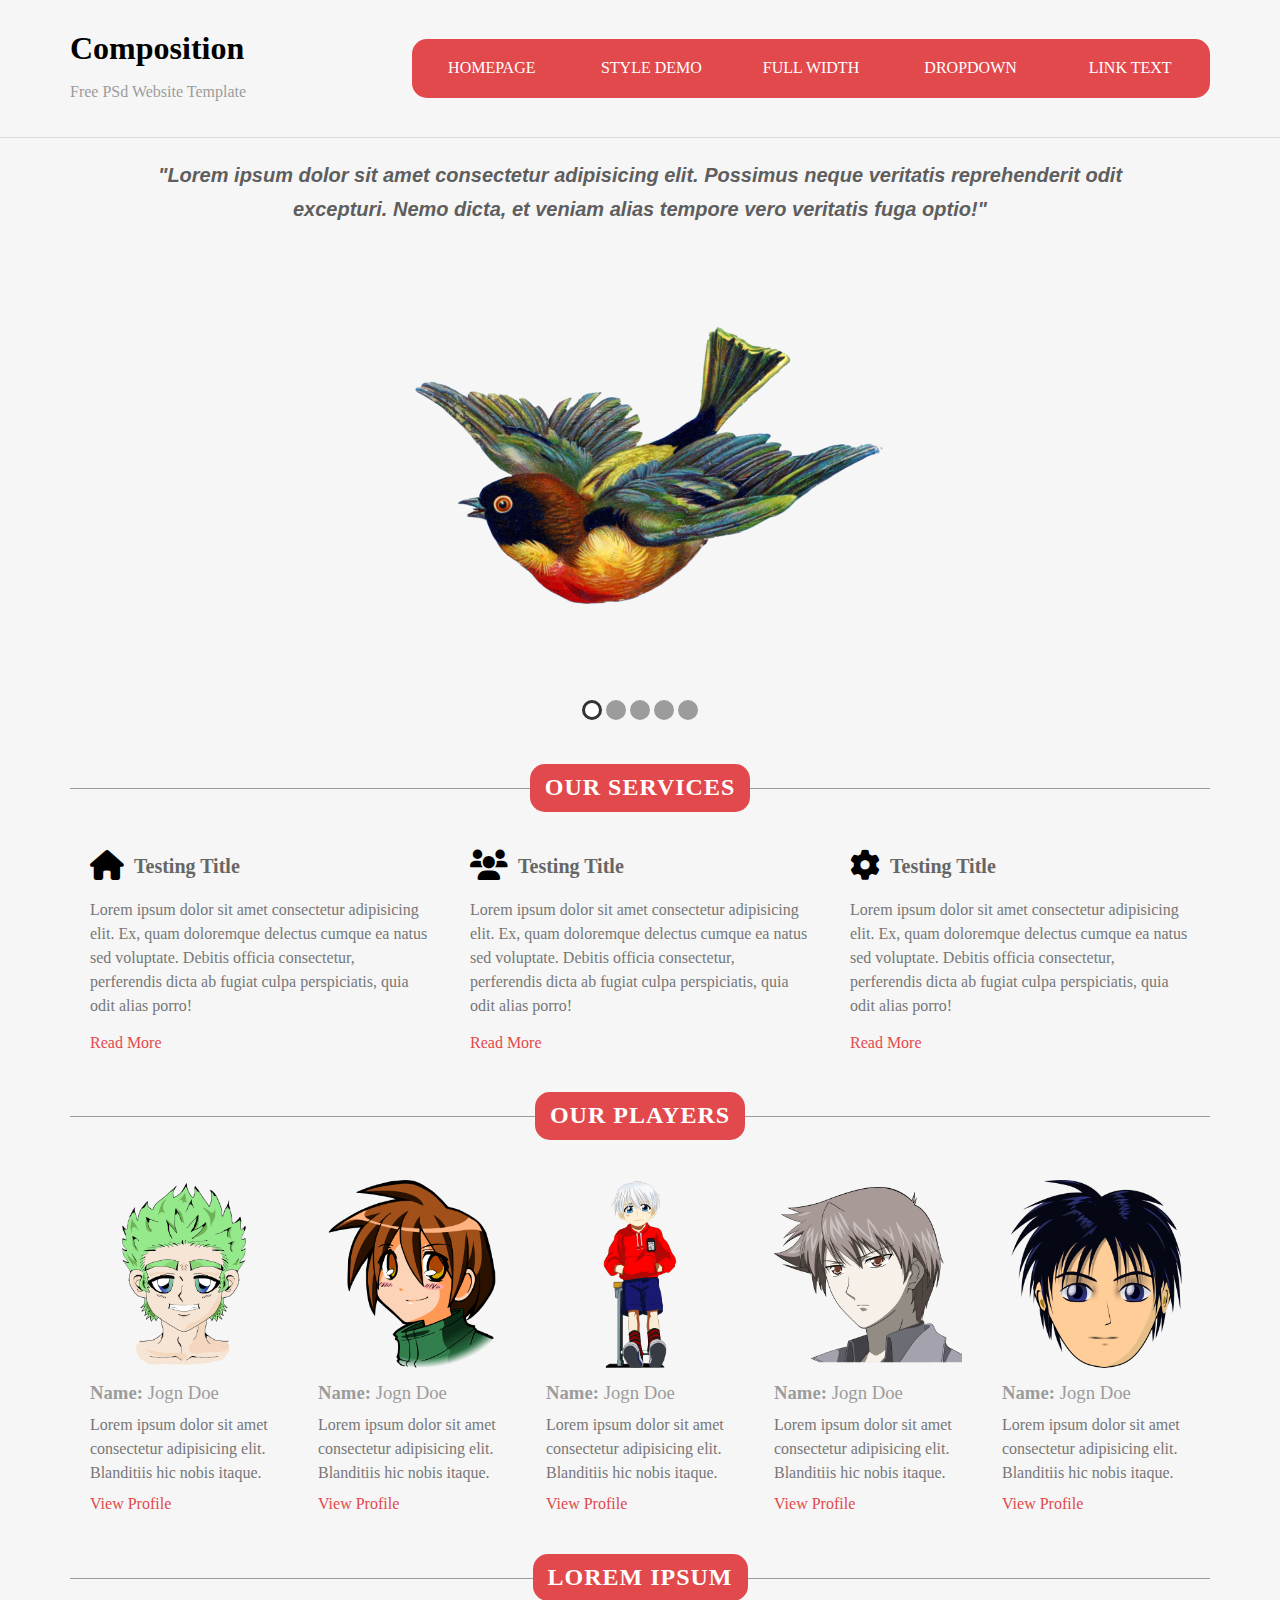
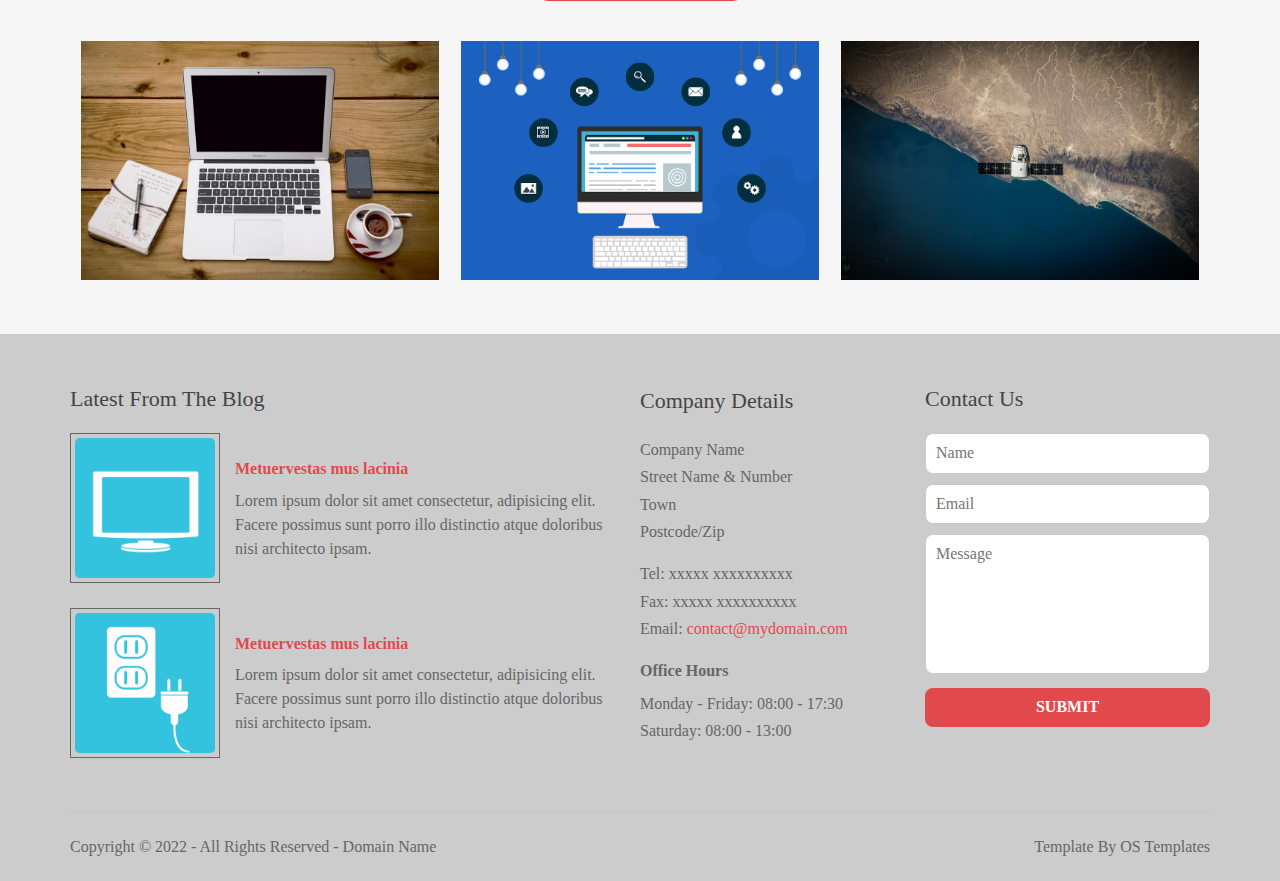
<file: index.html>
<!DOCTYPE html>
<html lang="en" dir="ltr">
  <head>
    <meta charset="UTF-8" />
    <meta http-equiv="X-UA-Compatible" content="IE=edge" />
    <meta name="viewport" content="width=device-width, initial-scale=1.0" />
    <title>SASS Project</title>
    <link rel="stylesheet" href="css/normalise.css" />
    <link rel="stylesheet" href="css/homepage.css" />
    <link rel="stylesheet" href="css/all.min.css" />
  </head>
  <body>
    <!-- Start Header -->
    <div class="header">
      <div class="container content">
        <div class="logo">
          <h1>Composition</h1>
          <p>Free PSd Website Template</p>
        </div>
        <button class="the-toggler">
          <span></span>
          <span></span>
          <span></span>
        </button>
        <ul class="navbar">
          <li><a href="#">Homepage</a></li>
          <li><a href="#">Style Demo</a></li>
          <li><a href="#">Full Width</a></li>
          <li><a href="#">Dropdown</a></li>
          <li><a href="#">Link Text</a></li>
        </ul>
      </div>
    </div>
    <!-- End Header -->

    <!-- Start Slider -->
    <div class="slider">
      <div class="container">
        <blockquote>
          "Lorem ipsum dolor sit amet consectetur adipisicing elit. Possimus
          neque veritatis reprehenderit odit excepturi. Nemo dicta, et veniam
          alias tempore vero veritatis fuga optio!"
        </blockquote>
        <img src="images/slider.png" alt="" />
        <ul class="bullets">
          <li class="active"></li>
          <li></li>
          <li></li>
          <li></li>
          <li></li>
        </ul>
      </div>
    </div>
    <!-- End Slider -->

    <!-- Start Services -->
    <div class="services">
      <div class="container">
        <div class="head-with-border">
          <h2>Our Services</h2>
        </div>
        <div class="content-services text-center-xs">
          <div class="box">
            <div class="info-head">
              <i class="fa fa-home"></i>
              <h3>Testing Title</h3>
            </div>
            <p>
              Lorem ipsum dolor sit amet consectetur adipisicing elit. Ex, quam
              doloremque delectus cumque ea natus sed voluptate. Debitis officia
              consectetur, perferendis dicta ab fugiat culpa perspiciatis, quia
              odit alias porro!
            </p>
            <a href="#">Read More</a>
          </div>
          <div class="box">
            <div class="info-head">
              <i class="fa fa-users"></i>
              <h3>Testing Title</h3>
            </div>
            <p>
              Lorem ipsum dolor sit amet consectetur adipisicing elit. Ex, quam
              doloremque delectus cumque ea natus sed voluptate. Debitis officia
              consectetur, perferendis dicta ab fugiat culpa perspiciatis, quia
              odit alias porro!
            </p>
            <a href="#">Read More</a>
          </div>
          <div class="box">
            <div class="info-head">
              <i class="fa fa-gear"></i>
              <h3>Testing Title</h3>
            </div>
            <p>
              Lorem ipsum dolor sit amet consectetur adipisicing elit. Ex, quam
              doloremque delectus cumque ea natus sed voluptate. Debitis officia
              consectetur, perferendis dicta ab fugiat culpa perspiciatis, quia
              odit alias porro!
            </p>
            <a href="#">Read More</a>
          </div>
        </div>
      </div>
    </div>
    <!-- End Services -->

    <!-- Start Our Players -->
    <div class="players">
      <div class="container">
        <div class="head-with-border">
          <h2>Our Players</h2>
        </div>
        <div class="content">
          <div class="box">
            <img src="images/player-01.png" alt="" />
            <div class="info">
              <h3><span>Name:</span> Jogn Doe</h3>
            </div>
            <p>
              Lorem ipsum dolor sit amet consectetur adipisicing elit.
              Blanditiis hic nobis itaque.
            </p>
            <a href="#">View Profile</a>
          </div>
          <div class="box">
            <img src="images/player-02.png" alt="" />
            <div class="info">
              <h3><span>Name:</span> Jogn Doe</h3>
            </div>
            <p>
              Lorem ipsum dolor sit amet consectetur adipisicing elit.
              Blanditiis hic nobis itaque.
            </p>
            <a href="#">View Profile</a>
          </div>
          <div class="box">
            <img src="images/player-03.png" alt="" />
            <div class="info">
              <h3><span>Name:</span> Jogn Doe</h3>
            </div>
            <p>
              Lorem ipsum dolor sit amet consectetur adipisicing elit.
              Blanditiis hic nobis itaque.
            </p>
            <a href="#">View Profile</a>
          </div>
          <div class="box">
            <img src="images/player-04.png" alt="" />
            <div class="info">
              <h3><span>Name:</span> Jogn Doe</h3>
            </div>
            <p>
              Lorem ipsum dolor sit amet consectetur adipisicing elit.
              Blanditiis hic nobis itaque.
            </p>
            <a href="#">View Profile</a>
          </div>
          <div class="box">
            <img src="images/player-05.png" alt="" />
            <div class="info">
              <h3><span>Name:</span> Jogn Doe</h3>
            </div>
            <p>
              Lorem ipsum dolor sit amet consectetur adipisicing elit.
              Blanditiis hic nobis itaque.
            </p>
            <a href="#">View Profile</a>
          </div>
        </div>
      </div>
    </div>
    <!-- End Our Players -->

    <!-- Start Lorem Ipsum -->
    <div class="lorem">
      <div class="container">
        <div class="head-with-border">
          <h2>Lorem Ipsum</h2>
        </div>
        <div class="content">
          <div class="image">
            <img src="images/lorem-01.jpg" alt="" />
          </div>
          <div class="image">
            <img src="images/lorem-02.jpg" alt="" />
          </div>
          <div class="image">
            <img src="images/lorem-03.jpg" alt="" />
          </div>
        </div>
      </div>
    </div>
    <!-- End Lorem Ipsum -->

    <!-- Start Footer  -->
    <div class="footer">
      <div class="container">
        <div class="content">
          <div class="gallery">
            <h3 class="title">Latest From The Blog</h3>
            <div class="content-box">
              <div class="image">
                <img src="images/footer-01.png" alt="" />
              </div>
              <div class="info">
                <h4>Metuervestas mus lacinia</h4>
                <p>
                  Lorem ipsum dolor sit amet consectetur, adipisicing elit.
                  Facere possimus sunt porro illo distinctio atque doloribus
                  nisi architecto ipsam.
                </p>
              </div>
            </div>
            <div class="content-box">
              <div class="image">
                <img src="images/footer-02.png" alt="" />
              </div>
              <div class="info">
                <h4>Metuervestas mus lacinia</h4>
                <p>
                  Lorem ipsum dolor sit amet consectetur, adipisicing elit.
                  Facere possimus sunt porro illo distinctio atque doloribus
                  nisi architecto ipsam.
                </p>
              </div>
            </div>
          </div>
          <div class="info-box">
            <h3 class="title">Company Details</h3>
            <div class="content-box">
              <ul class="info-one">
                <li>Company Name</li>
                <li>Street Name & Number</li>
                <li>Town</li>
                <li>Postcode/Zip</li>
              </ul>
              <ul class="info-two">
                <li>Tel: xxxxx xxxxxxxxxx</li>
                <li>Fax: xxxxx xxxxxxxxxx</li>
                <li>Email: <span>contact@mydomain.com</span></li>
              </ul>
              <div class="info-three">
                <h4>Office Hours</h4>
                <ul class="days">
                  <li>Monday - Friday: 08:00 - 17:30</li>
                  <li>Saturday: 08:00 - 13:00</li>
                </ul>
              </div>
            </div>
          </div>
          <div class="contact">
            <h3 class="title">Contact Us</h3>
            <form class="content-box">
              <input type="text" placeholder="Name" />
              <input class="" type="email" placeholder="Email" />
              <textarea class="message" placeholder="Message"></textarea>
              <input class="main-button" type="submit" value="Submit" />
            </form>
          </div>
        </div>
        <div class="copyright">
          <div class="content">
            <span class="rights"
              >Copyright &copy; 2022 - All Rights Reserved - Domain Name
            </span>
            <span>Template By OS Templates</span>
          </div>
        </div>
      </div>
    </div>
    <!-- End Footer  -->
    <script src="js/main.js"></script>
  </body>
</html>
</file>
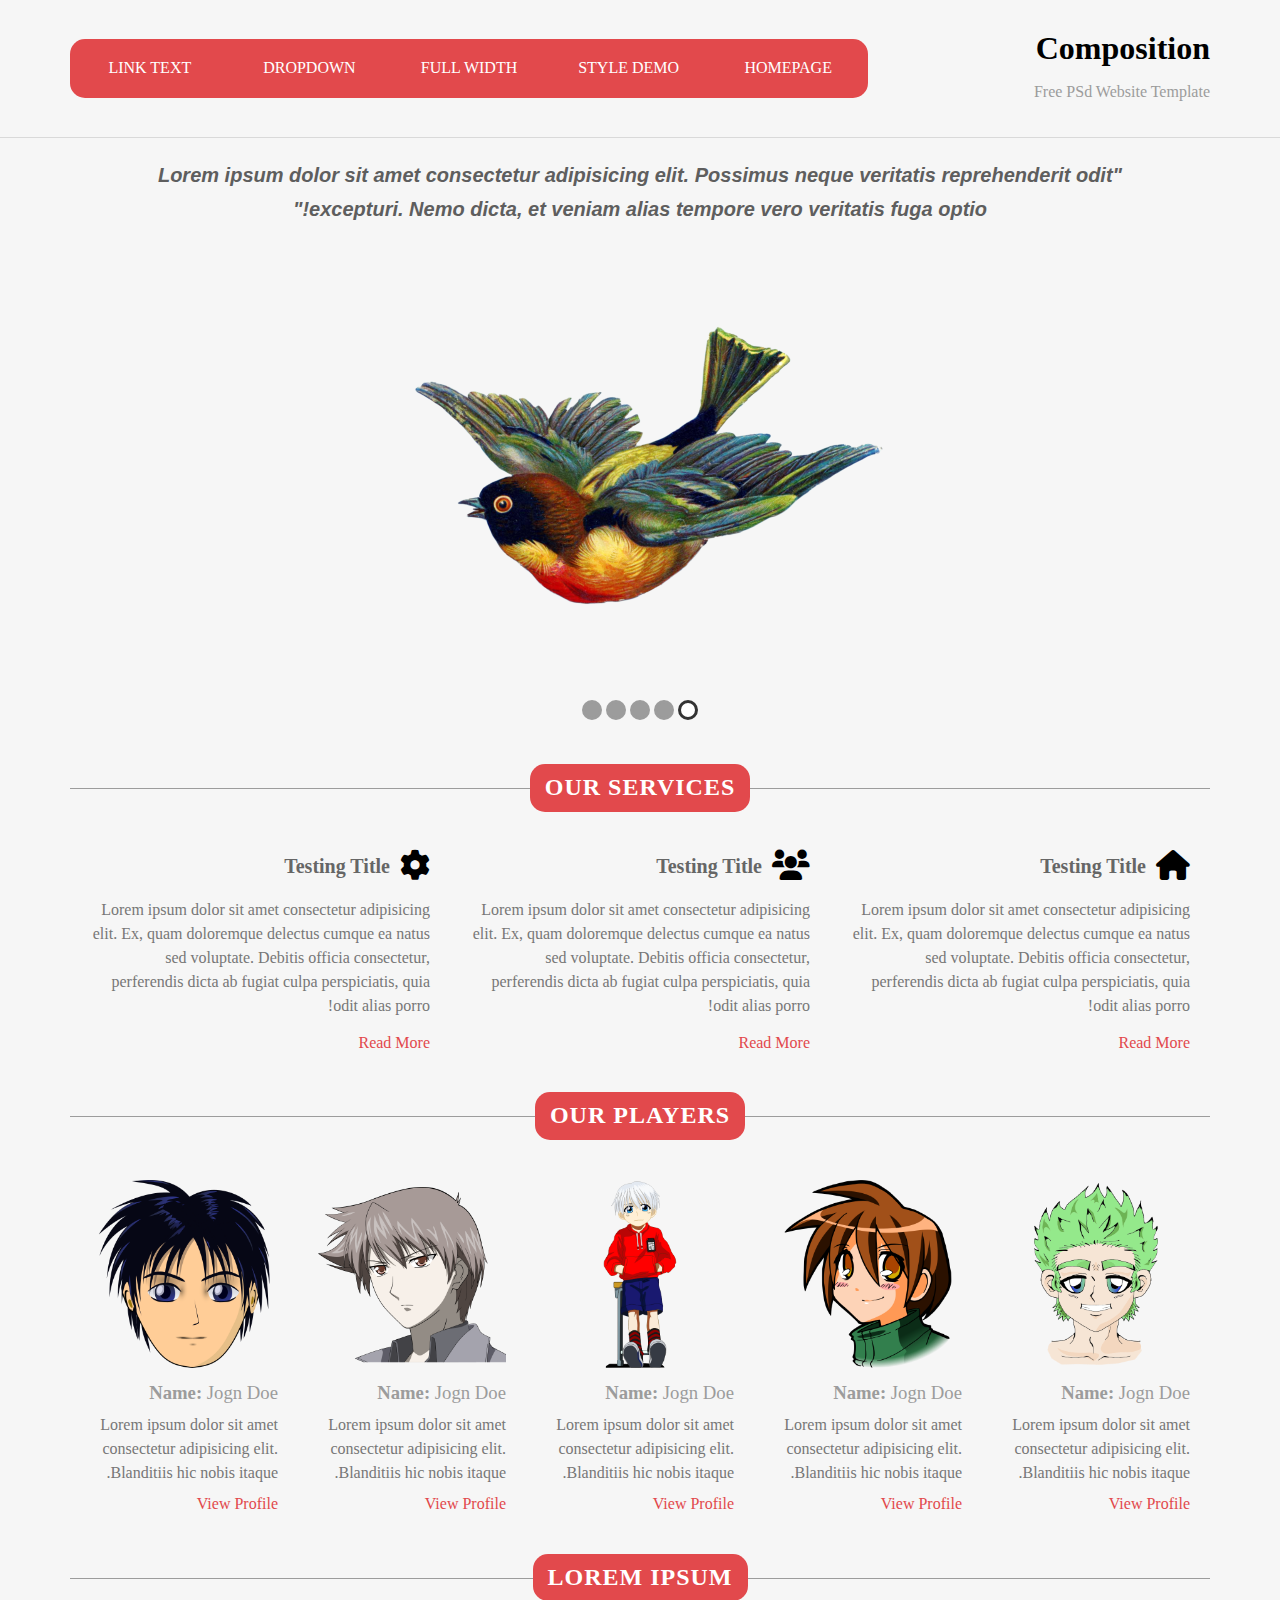
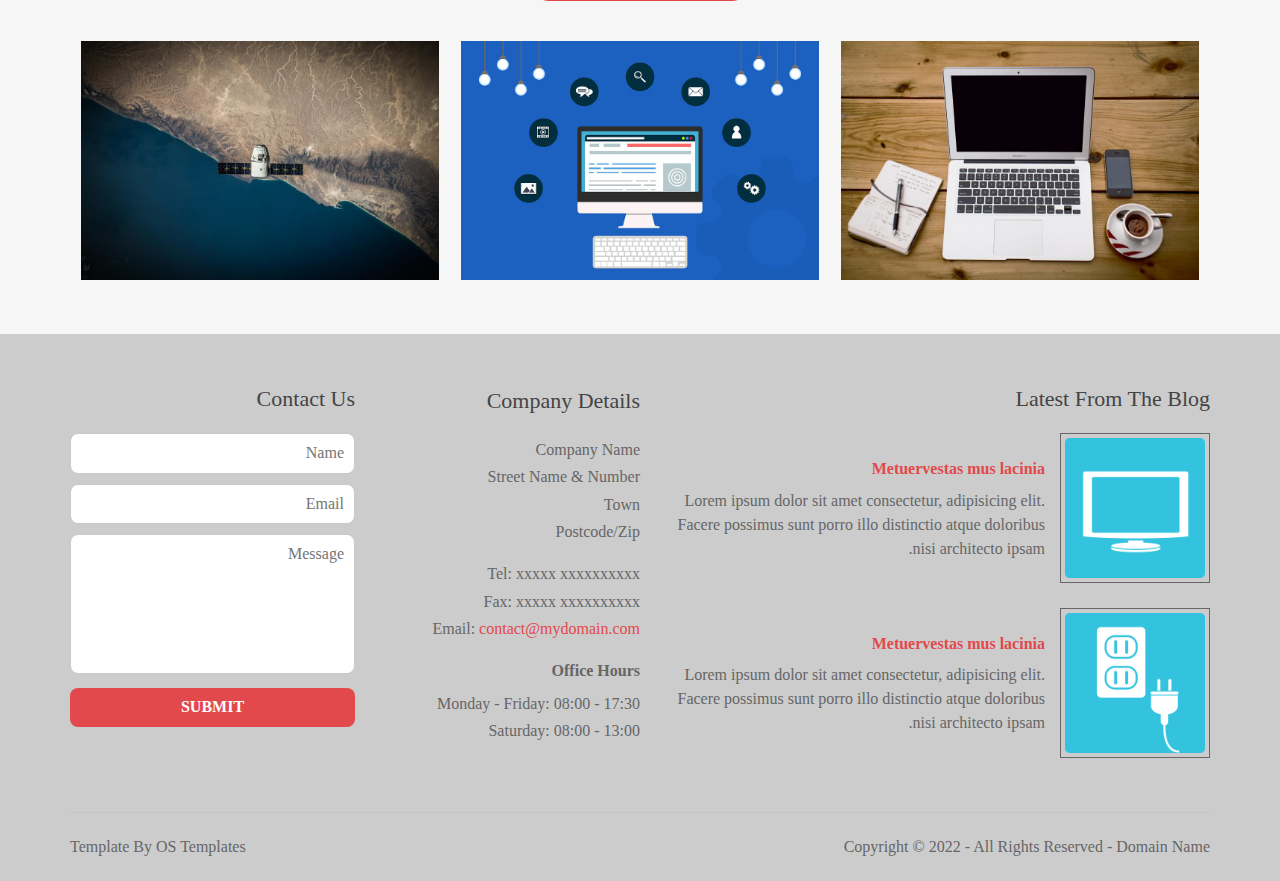
<file: index-rtl.html>
<!DOCTYPE html>
<html lang="ar" dir="rtl">
  <head>
    <meta charset="UTF-8" />
    <meta http-equiv="X-UA-Compatible" content="IE=edge" />
    <meta name="viewport" content="width=device-width, initial-scale=1.0" />
    <title>SASS Project RTl</title>
    <link rel="stylesheet" href="css/normalise.css" />
    <link rel="stylesheet" href="css/homepage.css" />
    <link rel="stylesheet" href="css/homepage-rtl.css" />
    <link rel="stylesheet" href="css/all.min.css" />
  </head>
  <body>
    <!-- Start Header -->
    <div class="header">
      <div class="container content">
        <div class="logo">
          <h1>Composition</h1>
          <p>Free PSd Website Template</p>
        </div>
        <button class="the-toggler">
          <span></span>
          <span></span>
          <span></span>
        </button>
        <ul class="navbar">
          <li><a href="#">Homepage</a></li>
          <li><a href="#">Style Demo</a></li>
          <li><a href="#">Full Width</a></li>
          <li><a href="#">Dropdown</a></li>
          <li><a href="#">Link Text</a></li>
        </ul>
      </div>
    </div>
    <!-- End Header -->

    <!-- Start Slider -->
    <div class="slider">
      <div class="container">
        <blockquote>
          "Lorem ipsum dolor sit amet consectetur adipisicing elit. Possimus
          neque veritatis reprehenderit odit excepturi. Nemo dicta, et veniam
          alias tempore vero veritatis fuga optio!"
        </blockquote>
        <img src="images/slider.png" alt="" />
        <ul class="bullets">
          <li class="active"></li>
          <li></li>
          <li></li>
          <li></li>
          <li></li>
        </ul>
      </div>
    </div>
    <!-- End Slider -->

    <!-- Start Services -->
    <div class="services">
      <div class="container">
        <div class="head-with-border">
          <h2>Our Services</h2>
        </div>
        <div class="content-services text-center-xs">
          <div class="box">
            <div class="info-head">
              <i class="fa fa-home"></i>
              <h3>Testing Title</h3>
            </div>
            <p>
              Lorem ipsum dolor sit amet consectetur adipisicing elit. Ex, quam
              doloremque delectus cumque ea natus sed voluptate. Debitis officia
              consectetur, perferendis dicta ab fugiat culpa perspiciatis, quia
              odit alias porro!
            </p>
            <a href="#">Read More</a>
          </div>
          <div class="box">
            <div class="info-head">
              <i class="fa fa-users"></i>
              <h3>Testing Title</h3>
            </div>
            <p>
              Lorem ipsum dolor sit amet consectetur adipisicing elit. Ex, quam
              doloremque delectus cumque ea natus sed voluptate. Debitis officia
              consectetur, perferendis dicta ab fugiat culpa perspiciatis, quia
              odit alias porro!
            </p>
            <a href="#">Read More</a>
          </div>
          <div class="box">
            <div class="info-head">
              <i class="fa fa-gear"></i>
              <h3>Testing Title</h3>
            </div>
            <p>
              Lorem ipsum dolor sit amet consectetur adipisicing elit. Ex, quam
              doloremque delectus cumque ea natus sed voluptate. Debitis officia
              consectetur, perferendis dicta ab fugiat culpa perspiciatis, quia
              odit alias porro!
            </p>
            <a href="#">Read More</a>
          </div>
        </div>
      </div>
    </div>
    <!-- End Services -->

    <!-- Start Our Players -->
    <div class="players">
      <div class="container">
        <div class="head-with-border">
          <h2>Our Players</h2>
        </div>
        <div class="content">
          <div class="box">
            <img src="images/player-01.png" alt="" />
            <div class="info">
              <h3><span>Name:</span> Jogn Doe</h3>
            </div>
            <p>
              Lorem ipsum dolor sit amet consectetur adipisicing elit.
              Blanditiis hic nobis itaque.
            </p>
            <a href="#">View Profile</a>
          </div>
          <div class="box">
            <img src="images/player-02.png" alt="" />
            <div class="info">
              <h3><span>Name:</span> Jogn Doe</h3>
            </div>
            <p>
              Lorem ipsum dolor sit amet consectetur adipisicing elit.
              Blanditiis hic nobis itaque.
            </p>
            <a href="#">View Profile</a>
          </div>
          <div class="box">
            <img src="images/player-03.png" alt="" />
            <div class="info">
              <h3><span>Name:</span> Jogn Doe</h3>
            </div>
            <p>
              Lorem ipsum dolor sit amet consectetur adipisicing elit.
              Blanditiis hic nobis itaque.
            </p>
            <a href="#">View Profile</a>
          </div>
          <div class="box">
            <img src="images/player-04.png" alt="" />
            <div class="info">
              <h3><span>Name:</span> Jogn Doe</h3>
            </div>
            <p>
              Lorem ipsum dolor sit amet consectetur adipisicing elit.
              Blanditiis hic nobis itaque.
            </p>
            <a href="#">View Profile</a>
          </div>
          <div class="box">
            <img src="images/player-05.png" alt="" />
            <div class="info">
              <h3><span>Name:</span> Jogn Doe</h3>
            </div>
            <p>
              Lorem ipsum dolor sit amet consectetur adipisicing elit.
              Blanditiis hic nobis itaque.
            </p>
            <a href="#">View Profile</a>
          </div>
        </div>
      </div>
    </div>
    <!-- End Our Players -->

    <!-- Start Lorem Ipsum -->
    <div class="lorem">
      <div class="container">
        <div class="head-with-border">
          <h2>Lorem Ipsum</h2>
        </div>
        <div class="content">
          <div class="image">
            <img src="images/lorem-01.jpg" alt="" />
          </div>
          <div class="image">
            <img src="images/lorem-02.jpg" alt="" />
          </div>
          <div class="image">
            <img src="images/lorem-03.jpg" alt="" />
          </div>
        </div>
      </div>
    </div>
    <!-- End Lorem Ipsum -->

    <!-- Start Footer  -->
    <div class="footer">
      <div class="container">
        <div class="content">
          <div class="gallery">
            <h3 class="title">Latest From The Blog</h3>
            <div class="content-box">
              <div class="image">
                <img src="images/footer-01.png" alt="" />
              </div>
              <div class="info">
                <h4>Metuervestas mus lacinia</h4>
                <p>
                  Lorem ipsum dolor sit amet consectetur, adipisicing elit.
                  Facere possimus sunt porro illo distinctio atque doloribus
                  nisi architecto ipsam.
                </p>
              </div>
            </div>
            <div class="content-box">
              <div class="image">
                <img src="images/footer-02.png" alt="" />
              </div>
              <div class="info">
                <h4>Metuervestas mus lacinia</h4>
                <p>
                  Lorem ipsum dolor sit amet consectetur, adipisicing elit.
                  Facere possimus sunt porro illo distinctio atque doloribus
                  nisi architecto ipsam.
                </p>
              </div>
            </div>
          </div>
          <div class="info-box">
            <h3 class="title">Company Details</h3>
            <div class="content-box">
              <ul class="info-one">
                <li>Company Name</li>
                <li>Street Name & Number</li>
                <li>Town</li>
                <li>Postcode/Zip</li>
              </ul>
              <ul class="info-two">
                <li>Tel: xxxxx xxxxxxxxxx</li>
                <li>Fax: xxxxx xxxxxxxxxx</li>
                <li>Email: <span>contact@mydomain.com</span></li>
              </ul>
              <div class="info-three">
                <h4>Office Hours</h4>
                <ul class="days">
                  <li>Monday - Friday: 08:00 - 17:30</li>
                  <li>Saturday: 08:00 - 13:00</li>
                </ul>
              </div>
            </div>
          </div>
          <div class="contact">
            <h3 class="title">Contact Us</h3>
            <form class="content-box">
              <input type="text" placeholder="Name" />
              <input class="" type="email" placeholder="Email" />
              <textarea class="message" placeholder="Message"></textarea>
              <input class="main-button" type="submit" value="Submit" />
            </form>
          </div>
        </div>
        <div class="copyright">
          <div class="content">
            <span class="rights"
              >Copyright &copy; 2022 - All Rights Reserved - Domain Name
            </span>
            <span>Template By OS Templates</span>
          </div>
        </div>
      </div>
    </div>
    <!-- End Footer  -->
    <script src="js/main.js"></script>
  </body>
</html>
</file>
<file: css/homepage.css>
/* Start Global Rules */
body {
  background-color: #f6f6f6;
  font-family: Tahoma;
  font-size: 16px;
}

ul,
ol {
  list-style: none;
  padding: 0;
  margin: 0;
}

/* End Global Rules */
/* Start Header */
.header {
  padding: 20px 0;
  border-bottom: 1px solid #d9d9d9;
}
.header .content {
  display: -webkit-box;
  display: -ms-flexbox;
  display: flex;
  -webkit-box-orient: horizontal;
  -webkit-box-direction: normal;
      -ms-flex-direction: row;
          flex-direction: row;
  -webkit-box-align: center;
      -ms-flex-align: center;
          align-items: center;
}
@media (max-width: 991px) {
  .header .content {
    -ms-flex-wrap: wrap;
        flex-wrap: wrap;
    -webkit-box-pack: justify;
        -ms-flex-pack: justify;
            justify-content: space-between;
  }
}
.header .logo {
  width: 30%;
}
.header .logo h1 {
  margin-bottom: 0;
  margin-top: 10px;
}
.header .logo p {
  color: #9c9c9c;
  width: 200px;
}
.header .navbar {
  display: -webkit-box;
  display: -ms-flexbox;
  display: flex;
  width: 70%;
  background-color: #e2494c;
  border-radius: 15px;
  -webkit-box-orient: horizontal;
  -webkit-box-direction: normal;
      -ms-flex-direction: row;
          flex-direction: row;
  text-transform: uppercase;
  -webkit-transition: 0.5s;
  transition: 0.5s;
}
@media (max-width: 991px) {
  .header .navbar {
    width: 100%;
    display: none;
  }
  .header .navbar.open {
    display: block;
  }
}
.header .navbar li {
  width: 100%;
  font-size: 16px;
  text-align: center;
}
.header .navbar li a {
  display: block;
  padding: 20px 10px;
  color: #fff;
  text-decoration: none;
  -webkit-transition: 0.3s;
  transition: 0.3s;
}
.header .navbar li a:hover {
  color: #ddd;
}

/* End Header */
/* Start Grid System */
* {
  -webkit-box-sizing: border-box;
          box-sizing: border-box;
}

.container {
  margin: auto;
  padding-left: 15px;
  padding-right: 15px;
  position: relative;
}

@media (min-width: 768px) and (max-width: 991px) {
  .container {
    width: 750px;
  }
}
@media (min-width: 992px) and (max-width: 1199px) {
  .container {
    width: 970px;
  }
}
@media (min-width: 1200px) {
  .container {
    width: 1170px;
  }
}
/* End Grid System */
/* Start Components */
@media (max-width: 991px) {
  .text-center-xs {
    text-align: center;
  }
}
/* End Components */
/* Start Main Components */
.main-button {
  width: 100%;
  text-align: center;
  font-weight: bold;
  background-color: #e2494c;
  color: #fff;
  text-transform: uppercase;
  padding: 10px 15px;
  border: none;
  border-radius: 8px;
  -webkit-transition: 0.3s;
  transition: 0.3s;
  cursor: pointer;
}
.main-button:hover {
  opacity: 0.8;
}

.the-toggler {
  background-color: #e2494c;
  border: none;
  padding: 8px;
  border-radius: 6px;
  margin: 0 10px;
  cursor: pointer;
  display: none;
  -webkit-transition: 0.5s;
  transition: 0.5s;
  position: relative;
}
@media (max-width: 991px) {
  .the-toggler {
    display: block;
  }
}
.the-toggler span {
  display: block;
  width: 50px;
  height: 4px;
  background-color: #fff;
}
.the-toggler span:not(:last-of-type) {
  margin-bottom: 5px;
}

/* End Main Components */
/* Start Heading Components */
.head-with-border {
  position: relative;
}
.head-with-border h2 {
  background-color: #e2494c;
  text-align: center;
  width: -webkit-fit-content;
  width: -moz-fit-content;
  width: fit-content;
  margin: 40px auto;
  padding: 10px 15px;
  border-radius: 15px;
  color: #fff;
  text-transform: uppercase;
  letter-spacing: 1px;
}
.head-with-border h2::before {
  content: "";
  position: absolute;
  width: 100%;
  height: 1.5px;
  background-color: #9c9c9c;
  left: 0;
  top: 50%;
  z-index: -1;
}

/* End Heading Components */
/* Start Footer */
.footer {
  background-color: #ccc;
  padding-top: 30px;
  margin-top: 50px;
  color: #666;
}
.footer .content {
  display: -webkit-box;
  display: -ms-flexbox;
  display: flex;
  -webkit-box-orient: horizontal;
  -webkit-box-direction: normal;
      -ms-flex-direction: row;
          flex-direction: row;
  -ms-flex-wrap: wrap;
      flex-wrap: wrap;
}
.footer .content .gallery {
  width: 50%;
  padding-bottom: 30px;
}
@media (max-width: 992px) {
  .footer .content .gallery {
    width: 100%;
    padding: 0;
  }
}
@media (max-width: 552px) {
  .footer .content .gallery {
    text-align: center;
  }
}
.footer .content .gallery .content-box {
  display: -webkit-box;
  display: -ms-flexbox;
  display: flex;
  -webkit-box-orient: horizontal;
  -webkit-box-direction: normal;
      -ms-flex-direction: row;
          flex-direction: row;
  -webkit-box-align: center;
      -ms-flex-align: center;
          align-items: center;
}
@media (max-width: 552px) {
  .footer .content .gallery .content-box {
    -webkit-box-orient: vertical;
    -webkit-box-direction: normal;
        -ms-flex-direction: column;
            flex-direction: column;
  }
}
.footer .content .gallery .content-box .image {
  margin-bottom: 20px;
}
@media (max-width: 552px) {
  .footer .content .gallery .content-box .image {
    margin-bottom: 0;
  }
}
.footer .content .gallery .content-box .image img {
  width: 150px;
  height: 150px;
  padding: 4px;
  border: 1px solid #666;
}
@media (max-width: 552px) {
  .footer .content .gallery .content-box .image img {
    width: 140px;
    height: 140px;
  }
}
.footer .content .gallery .content-box .info {
  margin: 0 15px 20px;
  width: calc(100% - 180px);
}
@media (max-width: 992px) {
  .footer .content .gallery .content-box .info {
    width: 100%;
  }
}
@media (max-width: 552px) {
  .footer .content .gallery .content-box .info {
    margin: 20px 0;
  }
}
.footer .content .gallery .content-box .info h4 {
  color: #e2494c;
  margin: 0 0 10px;
}
.footer .content .gallery .content-box .info p {
  margin: 0;
  line-height: 1.5;
}
.footer .content .info-box {
  line-height: 1.4;
  width: 25%;
  padding-bottom: 30px;
}
@media (max-width: 992px) {
  .footer .content .info-box {
    width: 50%;
  }
}
@media (max-width: 552px) {
  .footer .content .info-box {
    width: 100%;
    padding: 0;
    text-align: center;
  }
}
.footer .content .info-box .content-box .info-one {
  margin-bottom: 20px;
}
.footer .content .info-box .content-box .info-one li {
  margin-bottom: 5px;
}
.footer .content .info-box .content-box .info-two {
  margin-bottom: 20px;
}
.footer .content .info-box .content-box .info-two li {
  margin-bottom: 5px;
}
.footer .content .info-box .content-box .info-two span {
  color: #e2494c;
}
.footer .content .info-box .content-box .info-three h4 {
  margin: 0 0 10px;
}
.footer .content .info-box .content-box .info-three .days li {
  margin-bottom: 5px;
}
.footer .content .contact {
  width: 25%;
  padding-bottom: 30px;
}
@media (max-width: 992px) {
  .footer .content .contact {
    width: 50%;
  }
}
@media (max-width: 552px) {
  .footer .content .contact {
    width: 100%;
    padding-bottom: 30px;
  }
}
.footer .content .contact .content-box input:not(.main-button),
.footer .content .contact .content-box .message {
  width: 100%;
  padding: 10px;
  margin-bottom: 10px;
  border-radius: 8px;
  border: none;
  border: 1px solid #c9c9c9;
}
.footer .content .contact .content-box input:not(.main-button):focus,
.footer .content .contact .content-box .message:focus {
  outline: none;
}
.footer .content .contact .content-box .message {
  height: 140px;
  resize: none;
}
.footer .content .contact .content-box .message:focus {
  outline: none;
}
.footer .content .title {
  font-size: 22px;
  font-weight: normal;
  color: #444;
}
.footer .copyright {
  border-top: 1px solid #c5c5c5;
  padding: 25px 0;
}
.footer .copyright .content {
  display: -webkit-box;
  display: -ms-flexbox;
  display: flex;
  -webkit-box-orient: horizontal;
  -webkit-box-direction: normal;
      -ms-flex-direction: row;
          flex-direction: row;
  -webkit-box-pack: justify;
      -ms-flex-pack: justify;
          justify-content: space-between;
  -webkit-box-align: center;
      -ms-flex-align: center;
          align-items: center;
}
@media (max-width: 767px) {
  .footer .copyright .content {
    -webkit-box-orient: vertical;
    -webkit-box-direction: normal;
        -ms-flex-direction: column;
            flex-direction: column;
    text-align: center;
  }
}
@media (max-width: 767px) {
  .footer .copyright .content .rights {
    margin-bottom: 10px;
  }
}

/* End Footer */
/* Start Slider */
.slider {
  text-align: center;
}
.slider blockquote {
  font-size: 20px;
  line-height: 1.7;
  color: #5e5e5e;
  font-style: italic;
  font-weight: bold;
  font-family: Tahoma, Arial;
}
.slider img {
  max-width: 100%;
}
.slider .bullets {
  text-align: center;
}
.slider .bullets li {
  display: inline-block;
  width: 20px;
  height: 20px;
  background-color: #9c9c9c;
  border-radius: 50%;
  cursor: pointer;
  border: 3px solid #9c9c9c;
  -webkit-transition: 0.3s;
  transition: 0.3s;
}
.slider .bullets li.active, .slider .bullets li:hover {
  background-color: #fff;
  border: 3px solid #333;
}

/* End Slider */
/* Start Our Services */
.services .content-services {
  display: -webkit-box;
  display: -ms-flexbox;
  display: flex;
  -webkit-box-orient: horizontal;
  -webkit-box-direction: normal;
      -ms-flex-direction: row;
          flex-direction: row;
}
@media (max-width: 991px) {
  .services .content-services {
    -webkit-box-orient: vertical;
    -webkit-box-direction: normal;
        -ms-flex-direction: column;
            flex-direction: column;
  }
}
.services .content-services .box {
  width: 33.3333333333%;
  padding: 0 20px;
}
@media (max-width: 991px) {
  .services .content-services .box {
    width: 100%;
    margin-bottom: 20px;
    padding: 0;
  }
}
.services .content-services .box .info-head {
  display: -webkit-box;
  display: -ms-flexbox;
  display: flex;
  -webkit-box-align: center;
      -ms-flex-align: center;
          align-items: center;
  gap: 10px;
  margin: 0 0 10px;
  -webkit-box-orient: horizontal;
  -webkit-box-direction: normal;
      -ms-flex-direction: row;
          flex-direction: row;
}
@media (max-width: 991px) {
  .services .content-services .box .info-head {
    -webkit-box-orient: vertical;
    -webkit-box-direction: normal;
        -ms-flex-direction: column;
            flex-direction: column;
  }
}
.services .content-services .box .info-head i {
  font-size: 30px;
  position: relative;
  top: -2px;
}
.services .content-services .box .info-head h3 {
  color: #666;
  margin: 0;
  font-size: 20px;
}
.services .content-services p {
  color: #777;
  line-height: 1.5;
}
.services .content-services a {
  color: #e2494c;
  text-decoration: none;
  -webkit-transition: 0.3s;
  transition: 0.3s;
}
.services .content-services a:hover {
  text-decoration: underline;
}

/* End Our Services */
/* Start Our Players */
.players .content {
  display: -webkit-box;
  display: -ms-flexbox;
  display: flex;
  -webkit-box-orient: horizontal;
  -webkit-box-direction: normal;
      -ms-flex-direction: row;
          flex-direction: row;
  -ms-flex-wrap: wrap;
      flex-wrap: wrap;
}
.players .content .box {
  width: 20%;
  padding: 0 20px;
}
@media (max-width: 992px) {
  .players .content .box {
    width: 50%;
    margin-bottom: 20px;
    text-align: center;
  }
}
@media (max-width: 767px) {
  .players .content .box {
    width: 100%;
    margin-bottom: 20px;
    padding: 0;
  }
}
.players .content .box img {
  max-width: 100%;
}
.players .content .box .info {
  color: #9c9c9c;
}
.players .content .box .info h3 {
  margin: 10px 0 0;
  font-weight: normal;
}
.players .content .box .info h3 span {
  font-weight: bold;
}
.players .content .box p {
  color: #777;
  line-height: 1.5;
  margin: 10px 0;
}
.players .content .box a {
  color: #e2494c;
  text-decoration: none;
  -webkit-transition: 0.3s;
  transition: 0.3s;
}
.players .content .box a:hover {
  text-decoration: underline;
}

/* End Our Players */
/* Start Lorem Ipsum */
.lorem .content {
  display: -webkit-box;
  display: -ms-flexbox;
  display: flex;
  -webkit-box-orient: horizontal;
  -webkit-box-direction: normal;
      -ms-flex-direction: row;
          flex-direction: row;
}
@media (max-width: 767px) {
  .lorem .content {
    -webkit-box-orient: vertical;
    -webkit-box-direction: normal;
        -ms-flex-direction: column;
            flex-direction: column;
  }
}
.lorem .content .image {
  width: 31.3333333333%;
  margin: 0 1%;
}
@media (max-width: 767px) {
  .lorem .content .image {
    width: 100%;
    margin-bottom: 10px;
  }
}
.lorem .content .image img {
  max-width: 100%;
}

/* End Lorem Ipsum */
/*# sourceMappingURL=homepage.css.map */
</file>
<file: css/homepage-rtl.css>
/*# sourceMappingURL=homepage-rtl.css.map */
</file>
<file: css/normalise.css>
/*! normalize.css v8.0.1 | MIT License | github.com/necolas/normalize.css */

/* Document
   ========================================================================== */

/**
 * 1. Correct the line height in all browsers.
 * 2. Prevent adjustments of font size after orientation changes in iOS.
 */

html {
    line-height: 1.15;
    /* 1 */
    -webkit-text-size-adjust: 100%;
    /* 2 */
}

/* Sections
     ========================================================================== */

/**
   * Remove the margin in all browsers.
   */

body {
    margin: 0;
}

/**
   * Render the `main` element consistently in IE.
   */

main {
    display: block;
}

/**
   * Correct the font size and margin on `h1` elements within `section` and
   * `article` contexts in Chrome, Firefox, and Safari.
   */

h1 {
    font-size: 2em;
    margin: 0.67em 0;
}

/* Grouping content
     ========================================================================== */

/**
   * 1. Add the correct box sizing in Firefox.
   * 2. Show the overflow in Edge and IE.
   */

hr {
    box-sizing: content-box;
    /* 1 */
    height: 0;
    /* 1 */
    overflow: visible;
    /* 2 */
}

/**
   * 1. Correct the inheritance and scaling of font size in all browsers.
   * 2. Correct the odd `em` font sizing in all browsers.
   */

pre {
    font-family: monospace, monospace;
    /* 1 */
    font-size: 1em;
    /* 2 */
}

/* Text-level semantics
     ========================================================================== */

/**
   * Remove the gray background on active links in IE 10.
   */

a {
    background-color: transparent;
}

/**
   * 1. Remove the bottom border in Chrome 57-
   * 2. Add the correct text decoration in Chrome, Edge, IE, Opera, and Safari.
   */

abbr[title] {
    border-bottom: none;
    /* 1 */
    text-decoration: underline;
    /* 2 */
    text-decoration: underline dotted;
    /* 2 */
}

/**
   * Add the correct font weight in Chrome, Edge, and Safari.
   */

b,
strong {
    font-weight: bolder;
}

/**
   * 1. Correct the inheritance and scaling of font size in all browsers.
   * 2. Correct the odd `em` font sizing in all browsers.
   */

code,
kbd,
samp {
    font-family: monospace, monospace;
    /* 1 */
    font-size: 1em;
    /* 2 */
}

/**
   * Add the correct font size in all browsers.
   */

small {
    font-size: 80%;
}

/**
   * Prevent `sub` and `sup` elements from affecting the line height in
   * all browsers.
   */

sub,
sup {
    font-size: 75%;
    line-height: 0;
    position: relative;
    vertical-align: baseline;
}

sub {
    bottom: -0.25em;
}

sup {
    top: -0.5em;
}

/* Embedded content
     ========================================================================== */

/**
   * Remove the border on images inside links in IE 10.
   */

img {
    border-style: none;
}

/* Forms
     ========================================================================== */

/**
   * 1. Change the font styles in all browsers.
   * 2. Remove the margin in Firefox and Safari.
   */

button,
input,
optgroup,
select,
textarea {
    font-family: inherit;
    /* 1 */
    font-size: 100%;
    /* 1 */
    line-height: 1.15;
    /* 1 */
    margin: 0;
    /* 2 */
}

/**
   * Show the overflow in IE.
   * 1. Show the overflow in Edge.
   */

button,
input {
    /* 1 */
    overflow: visible;
}

/**
   * Remove the inheritance of text transform in Edge, Firefox, and IE.
   * 1. Remove the inheritance of text transform in Firefox.
   */

button,
select {
    /* 1 */
    text-transform: none;
}

/**
   * Correct the inability to style clickable types in iOS and Safari.
   */

button,
[type="button"],
[type="reset"],
[type="submit"] {
    -webkit-appearance: button;
}

/**
   * Remove the inner border and padding in Firefox.
   */

button::-moz-focus-inner,
[type="button"]::-moz-focus-inner,
[type="reset"]::-moz-focus-inner,
[type="submit"]::-moz-focus-inner {
    border-style: none;
    padding: 0;
}

/**
   * Restore the focus styles unset by the previous rule.
   */

button:-moz-focusring,
[type="button"]:-moz-focusring,
[type="reset"]:-moz-focusring,
[type="submit"]:-moz-focusring {
    outline: 1px dotted ButtonText;
}

/**
   * Correct the padding in Firefox.
   */

fieldset {
    padding: 0.35em 0.75em 0.625em;
}

/**
   * 1. Correct the text wrapping in Edge and IE.
   * 2. Correct the color inheritance from `fieldset` elements in IE.
   * 3. Remove the padding so developers are not caught out when they zero out
   *    `fieldset` elements in all browsers.
   */

legend {
    box-sizing: border-box;
    /* 1 */
    color: inherit;
    /* 2 */
    display: table;
    /* 1 */
    max-width: 100%;
    /* 1 */
    padding: 0;
    /* 3 */
    white-space: normal;
    /* 1 */
}

/**
   * Add the correct vertical alignment in Chrome, Firefox, and Opera.
   */

progress {
    vertical-align: baseline;
}

/**
   * Remove the default vertical scrollbar in IE 10+.
   */

textarea {
    overflow: auto;
}

/**
   * 1. Add the correct box sizing in IE 10.
   * 2. Remove the padding in IE 10.
   */

[type="checkbox"],
[type="radio"] {
    box-sizing: border-box;
    /* 1 */
    padding: 0;
    /* 2 */
}

/**
   * Correct the cursor style of increment and decrement buttons in Chrome.
   */

[type="number"]::-webkit-inner-spin-button,
[type="number"]::-webkit-outer-spin-button {
    height: auto;
}

/**
   * 1. Correct the odd appearance in Chrome and Safari.
   * 2. Correct the outline style in Safari.
   */

[type="search"] {
    -webkit-appearance: textfield;
    /* 1 */
    outline-offset: -2px;
    /* 2 */
}

/**
   * Remove the inner padding in Chrome and Safari on macOS.
   */

[type="search"]::-webkit-search-decoration {
    -webkit-appearance: none;
}

/**
   * 1. Correct the inability to style clickable types in iOS and Safari.
   * 2. Change font properties to `inherit` in Safari.
   */

::-webkit-file-upload-button {
    -webkit-appearance: button;
    /* 1 */
    font: inherit;
    /* 2 */
}

/* Interactive
     ========================================================================== */

/*
   * Add the correct display in Edge, IE 10+, and Firefox.
   */

details {
    display: block;
}

/*
   * Add the correct display in all browsers.
   */

summary {
    display: list-item;
}

/* Misc
     ========================================================================== */

/**
   * Add the correct display in IE 10+.
   */

template {
    display: none;
}

/**
   * Add the correct display in IE 10.
   */

[hidden] {
    display: none;
}
</file>
